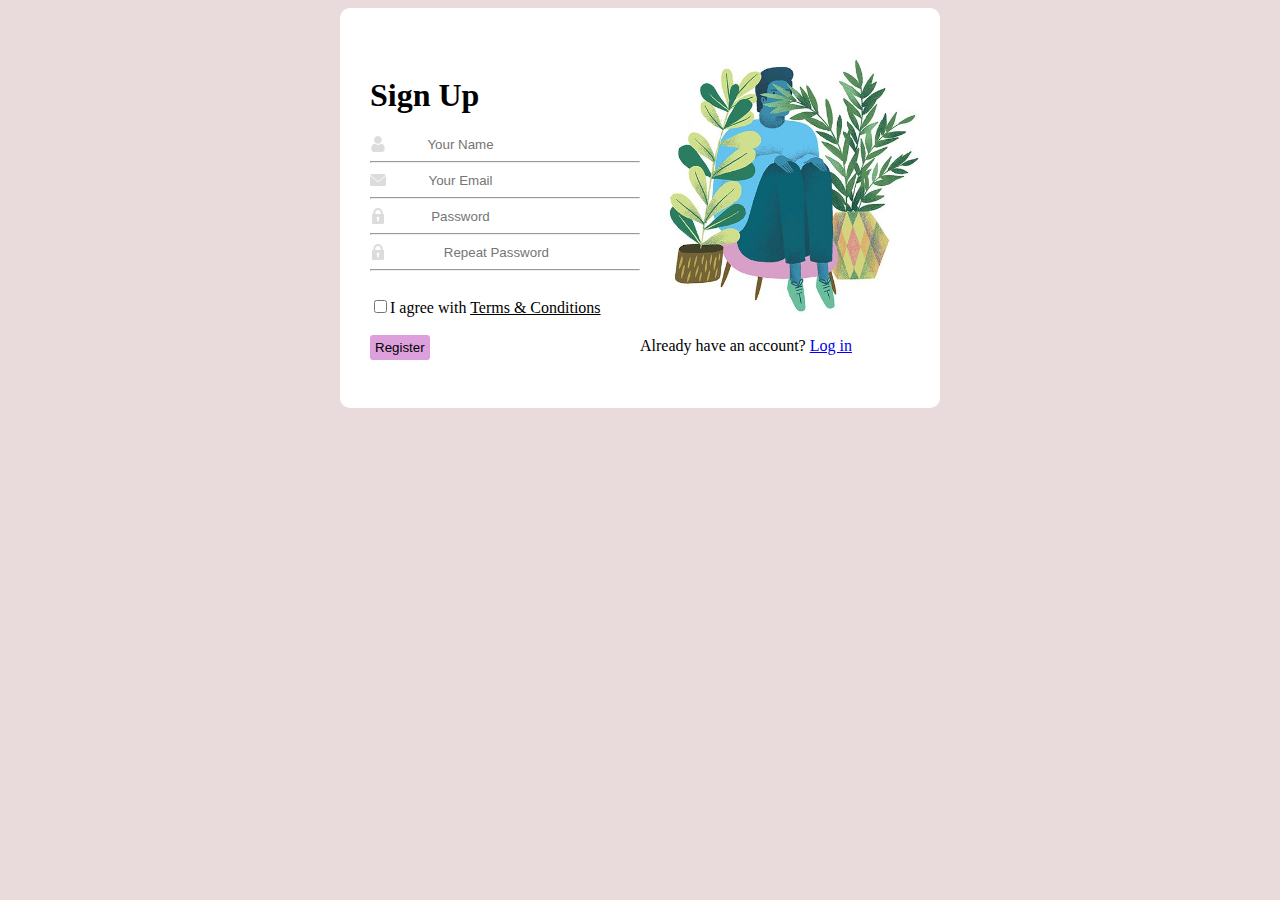
<file: index.html>
<!DOCTYPE html>
<html lang="en">
<head>
    <meta charset="UTF-8">
    <meta http-equiv="X-UA-Compatible" content="IE=edge">
    <meta name="viewport" content="width=device-width, initial-scale=1.0">
    <title>Shape</title>
    <link rel="stylesheet" href="main.css">
</head>
<body>
    <div class="container">
         <div class="first">
            <b><h1>Sign Up</h1></b>
            <input type="text1" placeholder="Your Name">
            <br><hr>
            <input type="text2" placeholder="Your Email">
            <br><hr>
            <input type="password1" placeholder="Password">
            <br><hr>
            <input type="password2" placeholder="Repeat Password">
            <br><hr>
            <br>
            <input type="checkbox">I agree with <u>Terms & Conditions</u>
            <br>
            <br>
            <input class="pass" type="submit" value="Register">
        </div>
        <div class="image">
            <img src="img/2.jpg" alt="">
            <p>Already have an account? <a href="http://127.0.0.1:5500/index2.html">Log in</a></p>
        </div>
    </div><br><br>
    
   </div>
</body>
</html>
</file>
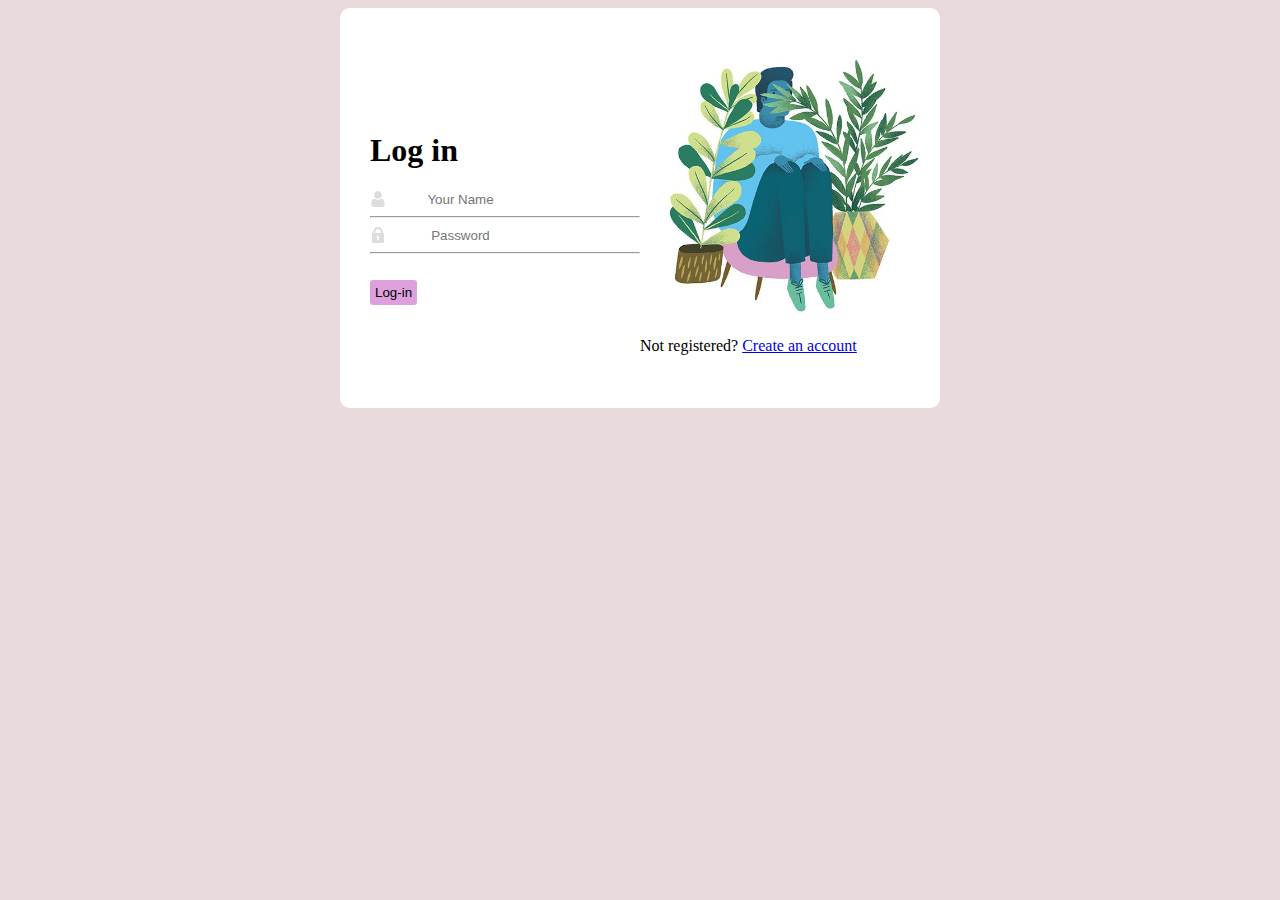
<file: index2.html>
<!DOCTYPE html>
<html lang="en">
<head>
    <meta charset="UTF-8">
    <meta http-equiv="X-UA-Compatible" content="IE=edge">
    <meta name="viewport" content="width=device-width, initial-scale=1.0">
    <title>Shape</title>
    <link rel="stylesheet" href="main2.css">
</head>
<body>
    <div class="container">
        <div class="first">
           <b><h1>Log in</h1></b>
           <input type="text1" placeholder="Your Name">
           <br><hr>
           <input type="password1" placeholder="Password">
           <br><hr>
           <br>
           <input class="pass" type="submit" value="Log-in">
       </div>
       <div class="image">
           <img src="img/2.jpg" alt="">
           <p>Not registered? <a href="http://127.0.0.1:5500/index.html">Create an account</a></p>
       </div>
</body>
</html>
</file>
<file: main.css>
body{
    background: rgb(233, 219, 219);
}
.container{
    width: 600px;
    height: 400px;
    background: #f4f5fa;
    box-shadow: 0.1px 0px 6px 1.5px color black;
    border-radius: 10px;
    box-sizing: border-box;
    background-color: white;
    display: flex;
    flex-wrap: wrap;
    padding:30px;
    margin: 0 auto;
    justify-content: center;
    align-items: center;
    min-width: 400px;
}
.first{
    width: 50%;
}
.second{
    width: 50px;
}
.image{
    width: 50%;
}
img{
    width: 100%;
    height: fit-content;
    margin-left: 5%;
    position: relative;

}
input{
    border: none;
}
input[type="submit"]{
    padding: 5px 5px 5px 5px;
}
.pass{
    background-color:plum ;
    border-radius: 3px;
    padding: 5px 5px 5px 5px 5px;
}
input[type="text1"]{
    text-align: center;
    background-image: url(img/1.png);
    background-repeat: no-repeat;
}
input[type="text2"]{
    text-align: center;
    background-image: url(img/3.png);
    background-repeat: no-repeat;
}
input[type="password1"]{
    text-align: center;
    background-image: url(img/2.png);
    background-repeat: no-repeat;
}
input[type="password2"]{
    text-align: right;
    background-image: url(img/2.png);
    background-repeat: no-repeat;
}
</file>
<file: main2.css>
body{
    background: rgb(233, 219, 219);
}
.container{
    width: 600px;
    height: 400px;
    background: #f4f5fa;
    box-shadow: 0.1px 0px 6px 1.5px color black;
    border-radius: 10px;
    box-sizing: border-box;
    background-color: white;
    display: flex;
    flex-wrap: wrap;
    padding:30px;
    margin: 0 auto;
    justify-content: center;
    align-items: center;
    min-width: 400px;
}
.first{
    width: 50%;
}
.second{
    width: 50px;
}
.image{
    width: 50%;
}
img{
    width: 100%;
    height: fit-content;
    margin-left: 5%;
    position: relative;

}
input{
    border: none;
}
input[type="submit"]{
    padding: 5px 5px 5px 5px;
}
.pass{
    background-color:plum ;
    border-radius: 3px;
    padding: 5px 5px 5px 5px 5px;
}
input[type="text1"]{
    text-align: center;
    background-image: url(img/1.png);
    background-repeat: no-repeat;
}
input[type="text2"]{
    text-align: center;
    background-image: url(img/3.png);
    background-repeat: no-repeat;
}
input[type="password1"]{
    text-align: center;
    background-image: url(img/2.png);
    background-repeat: no-repeat;
}
input[type="password2"]{
    text-align: right;
    background-image: url(img/2.png);
    background-repeat: no-repeat;
}
</file>
